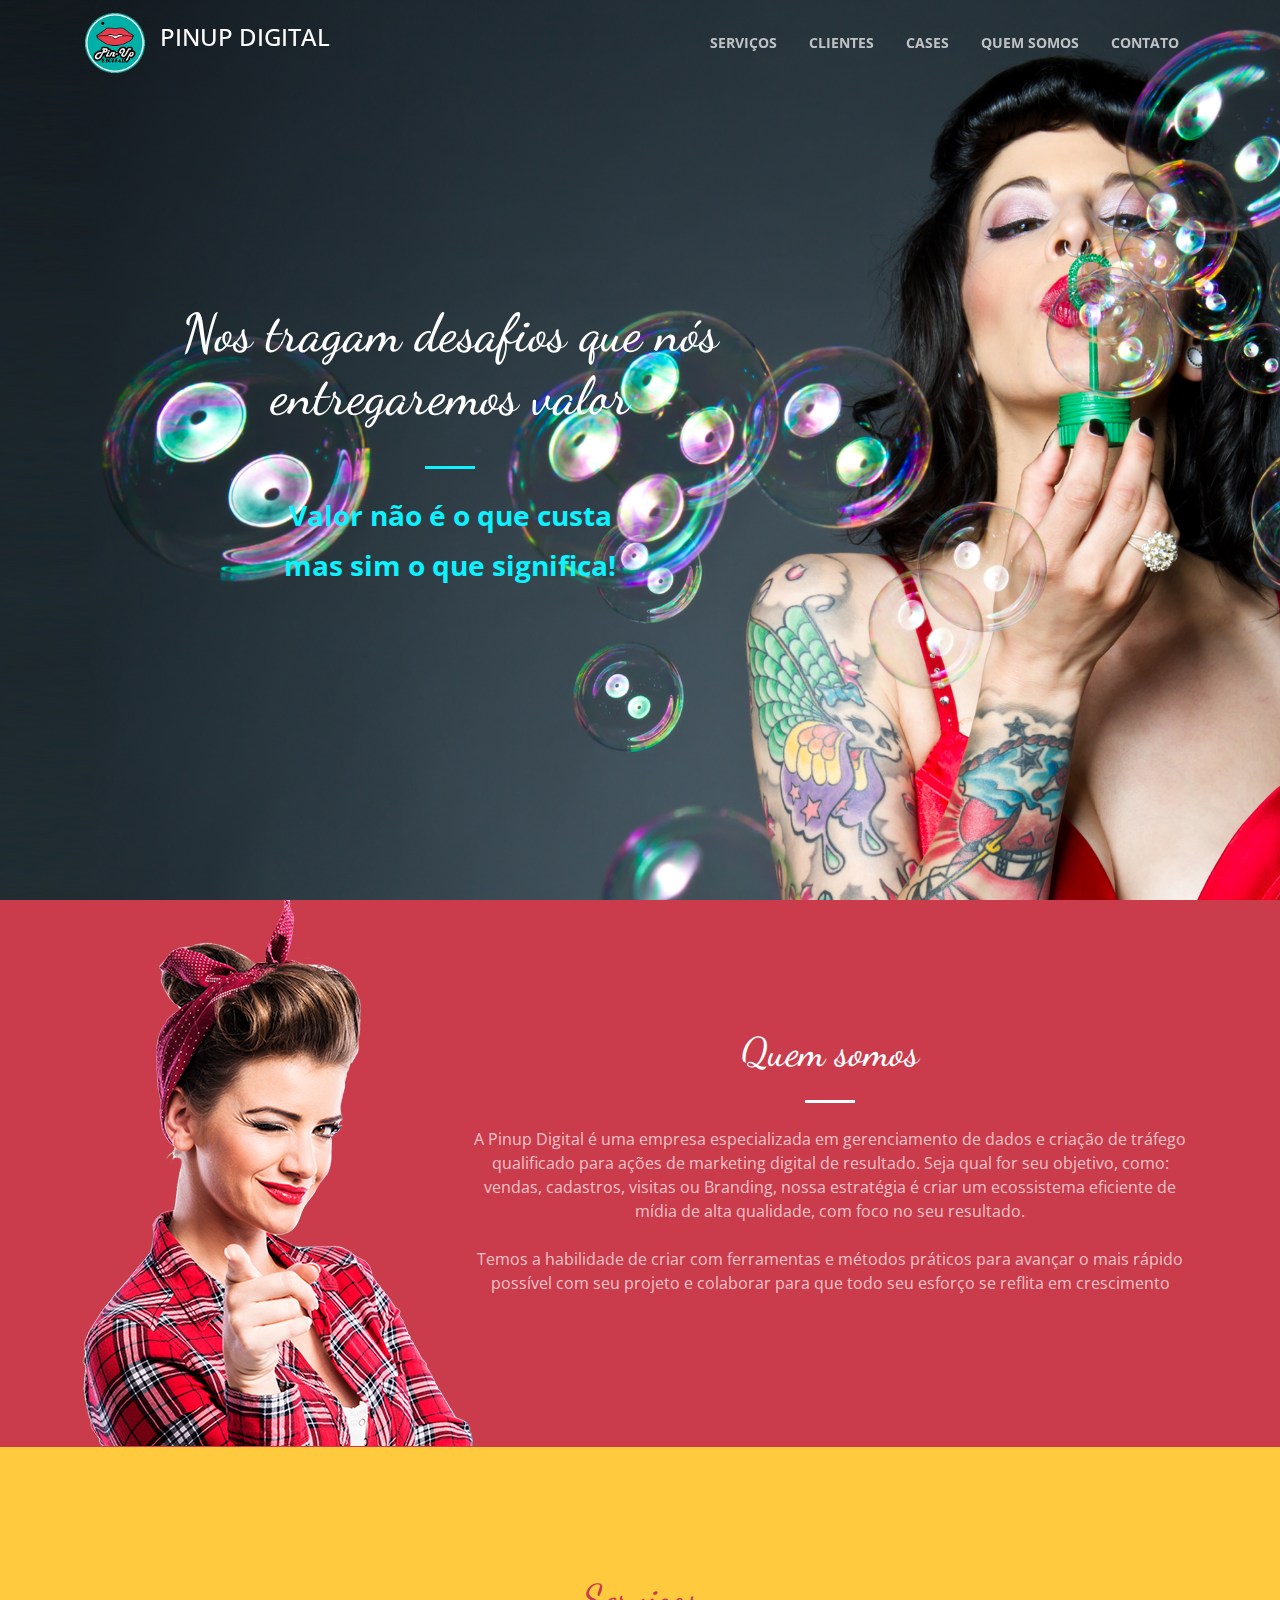
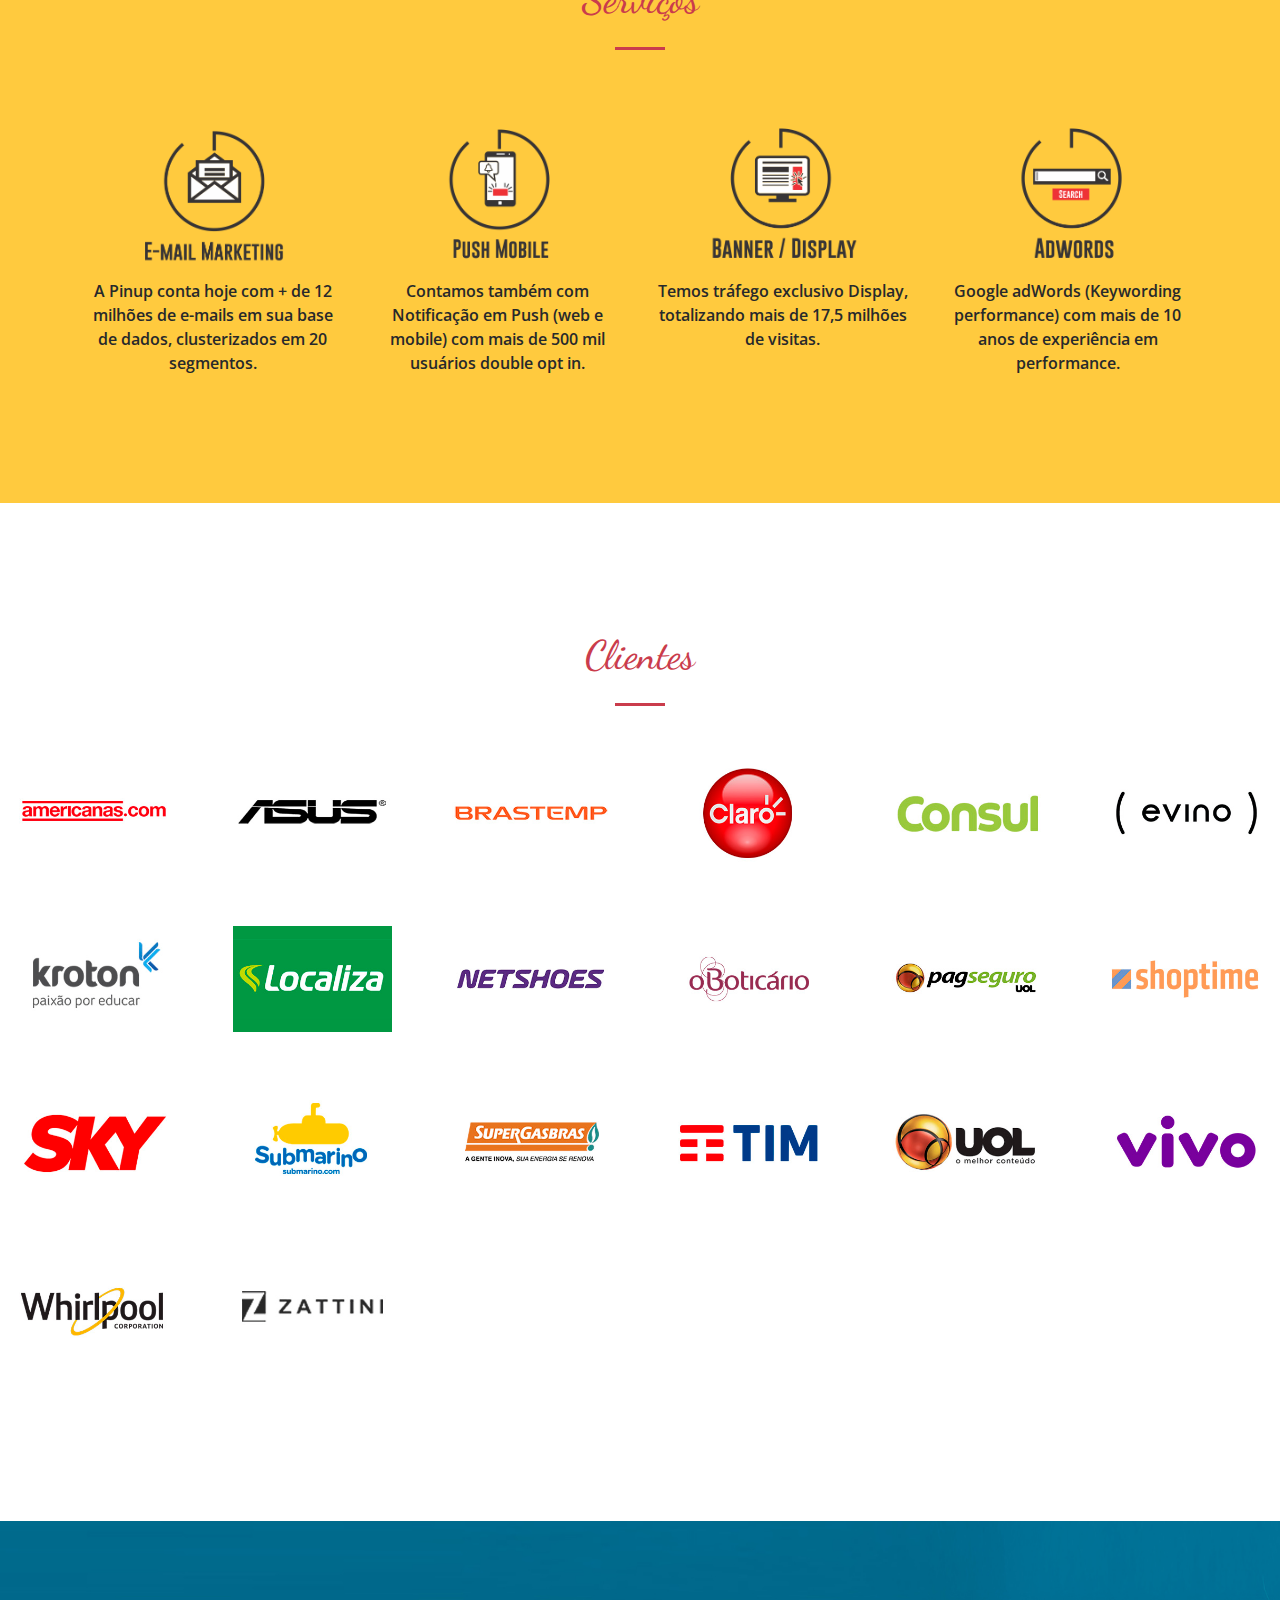
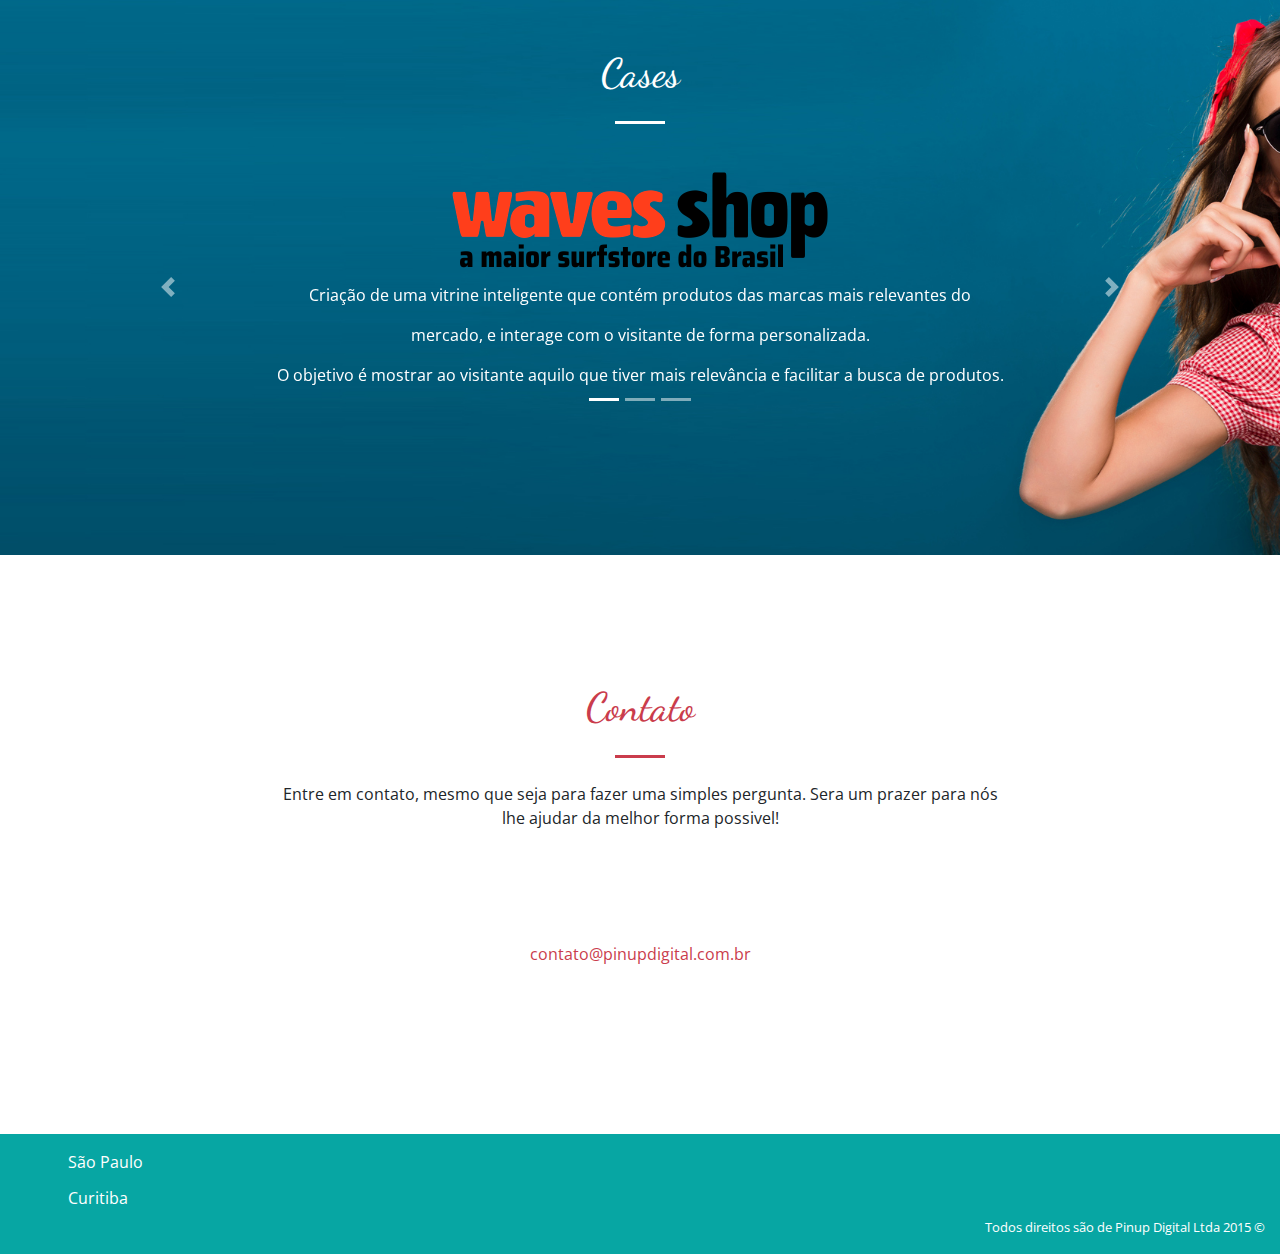
<file: index.html>
<!DOCTYPE html>
<html lang="pt">

  <head>

    <meta charset="utf-8">
    <meta name="viewport" content="width=device-width, initial-scale=1, shrink-to-fit=no">
    <meta name="description" content="Criação de tráfego qualificado para ações de marketing digital de resultado.">
    <meta name="author" content="Pinup digital">

    <title>Pinup Digital - Marketing online</title>
    <link rel="shortcut icon" type="image/png" href="img/icons/logo-pinup-32.png"/>
    <!-- Bootstrap core CSS -->
    <link href="vendor/bootstrap/css/bootstrap.min.css" rel="stylesheet">

    <!-- Custom fonts for this template -->
    <link href="vendor/font-awesome/css/font-awesome.min.css" rel="stylesheet" type="text/css">
    <link href='https://fonts.googleapis.com/css?family=Open+Sans:300italic,400italic,600italic,700italic,800italic,400,300,600,700,800' rel='stylesheet' type='text/css'>
    <link href='https://fonts.googleapis.com/css?family=Merriweather:400,300,300italic,400italic,700,700italic,900,900italic' rel='stylesheet' type='text/css'>
    <link href="https://fonts.googleapis.com/css?family=Dancing+Script" rel="stylesheet">
    <!-- Plugin CSS -->
    <link href="vendor/magnific-popup/magnific-popup.css" rel="stylesheet">

    <!-- Custom styles for this template -->
    <!--<link href="css/creative.min.css" rel="stylesheet">-->
    <link href="css/creative.css" rel="stylesheet">


<script type="application/ld+json">
{
  "@context": "http://schema.org",
  "@type": "Organization",
  "url": "pinupdigital.com.br",
  "contactPoint": [
    { "@type": "ContactPoint",
      "telephone": "+55(11)991231388",
      "contactType": "customer service"
    }
  ]
}
</script>
  </head>

  <body id="page-top">

    <!-- Navigation -->
    <nav class="navbar navbar-expand-lg navbar-light fixed-top" id="mainNav">
      <div class="container">

        <a class="navbar-brand js-scroll-trigger" href="#page-top">
        <img src="img/logo-pinup-165.png" width="60" height="60" class="d-inline-block align-top" alt="">

        <h1>Pinup Digital</h1>

        </a>
        <button class="navbar-toggler navbar-toggler-right" type="button" data-toggle="collapse" data-target="#navbarResponsive" aria-controls="navbarResponsive" aria-expanded="false" aria-label="Toggle navigation">
          <span class="navbar-toggler-icon"></span>
        </button>
        <div class="collapse navbar-collapse" id="navbarResponsive">
          <ul class="navbar-nav ml-auto">
            <li class="nav-item">
              <a class="nav-link js-scroll-trigger" href="#servicos">Serviços</a>
            </li>
            <li class="nav-item">
              <a class="nav-link js-scroll-trigger" href="#clientes">Clientes</a>
            </li>
            <li class="nav-item">
              <a class="nav-link js-scroll-trigger" href="#cases">Cases</a>
            </li>
            <li class="nav-item">
              <a class="nav-link js-scroll-trigger" href="#quemsomos">Quem somos</a>
            </li>
            <li class="nav-item">
              <a class="nav-link js-scroll-trigger" href="#contacto">Contato</a>
            </li>
          </ul>
        </div>
      </div>
    </nav>

    <header class="masthead text-center text-white d-flex">
      <div class="container my-auto">
        <div class="row">
          <div class="col-lg-8">
            <h2 class="">
              Nos tragam desafios que nós entregaremos valor
            </h2>
          </div>
          <div class="col-lg-8 text-turqueza">
            <hr>
            <h3 class=""><strong>Valor não é o que custa</strong></h3>
            <h3 class=""><strong>mas sim o que significa!</strong></h3>
            <!--<a class="btn btn-primary btn-xl js-scroll-trigger" href="#about">Find Out More</a>-->
          </div>
        </div>
      </div>
    </header>

    <section class="bg-primary" id="quemsomos">
      <div class="container">
        <div class="row">
          <div class="col-lg-4 visible-lg"></div>
          <div class="col-lg-8 mx-auto text-center">
            <h1 class="section-heading text-white">Quem somos</h1>
            <hr class="light my-4">
            <p class="text-faded mb-4">A Pinup Digital é uma empresa especializada em gerenciamento de dados e criação de tráfego qualificado para ações de marketing digital de resultado.
              Seja qual for seu objetivo, como: vendas, cadastros, visitas ou Branding, nossa estratégia é criar um ecossistema eficiente de mídia de alta qualidade, com foco no seu resultado.</p>

              <p class="text-faded mb-4">Temos a habilidade de criar com ferramentas e métodos práticos para avançar o mais rápido possível com seu projeto e colaborar para que todo seu esforço se reflita em crescimento</p>
          </div>
        </div>
      </div>
    </section>

    <section id="servicos" class="bg-amarello">
      <div class="container">
        <div class="row">
          <div class="col-lg-12 text-center">
            <h1 class="section-heading">Serviços</h1>
            <hr class="my-4">
          </div>
        </div>
      </div>
      <div class="container">
        <div class="row">
          <div class="col-lg-3 col-md-6 text-center">
            <div class="service-box mt-5 mx-auto">
              <img src="img/icons/Icone_EMKT.png" alt="email marketing" width="150">
              <h2 class="d-none">Email marketing</h2>
              <p class="text-muted mb-0">A Pinup conta hoje com + de 12 milhões de e-mails em sua base de dados, clusterizados em 20 segmentos. </p>
            </div>
          </div>
          <div class="col-lg-3 col-md-6 text-center">
            <div class="service-box mt-5 mx-auto">
              <img src="img/icons/Icones_Push_Mobile.png" alt="Notificaçoes push" width="150">
              <h2 class="d-none">Notificaçoes push</h2>
              <p class="text-muted mb-0">Contamos também com Notificação em Push (web e mobile) com mais de 500 mil usuários double opt in.</p>
            </div>
          </div>
          <div class="col-lg-3 col-md-6 text-center">
            <div class="service-box mt-5 mx-auto">
              <img src="img/icons/Icone_banner_display.png" alt="displays / banner" width="150">
              <h2 class="d-none">Displays / Banners</h2>
              <p class="text-muted mb-0">Temos tráfego exclusivo Display, totalizando mais de 17,5 milhões de visitas.</p>
            </div>
          </div>
          <div class="col-lg-3 col-md-6 text-center">
            <div class="service-box mt-5 mx-auto">
              <img src="img/icons/Icone_Adwors.png" alt="email " width="150">
              <h2 class="d-none">Google AdWords</h2>
              <p class="text-muted mb-0">Google adWords (Keywording performance) com mais de 10 anos de experiência em performance.</p>
            </div>
          </div>
        </div>
      </div>
    </section>

    <section  id="clientes">
      <div class="container">
        <div class="row">
          <div class="col-lg-12 text-center">
            <h1 class="section-heading">Clientes</h1>
            <hr class="my-4">
          </div>
        </div>
      </div>
      <div class="container-fluid p-0">
        <div class="row  popup-gallery">
          <div class="col-lg-2 col-4 client-padding">
            <a class="portfolio-box" href="https://www.americanas.com.br/">
              <img class="img-fluid" src="img/logos-clientes/americanas.jpg" alt="Americanas">
              <div class="portfolio-box-caption">
                <div class="portfolio-box-caption-content">
                  <div class="project-name">
                    Americanas
                  </div>
                </div>
              </div>
            </a>
          </div>
          <div class="col-lg-2 col-4 client-padding">
            <a class="portfolio-box" href="https://www.asus.com/br/">
              <img class="img-fluid" src="img/logos-clientes/asus.jpg" alt="Asus">
              <div class="portfolio-box-caption">
                <div class="portfolio-box-caption-content">
                  <div class="project-name">
                    Asus
                  </div>
                </div>
              </div>
            </a>
          </div>
          <div class="col-lg-2 col-4 client-padding">
            <a class="portfolio-box" href="https://www.brastemp.com.br/">
              <img class="img-fluid" src="img/logos-clientes/brastemp.jpg" alt="Brastemp">
              <div class="portfolio-box-caption">
                <div class="portfolio-box-caption-content">
                  <div class="project-name">
                    Brastemp
                  </div>
                </div>
              </div>
            </a>
          </div>
          <div class="col-lg-2 col-4 client-padding">
            <a class="portfolio-box" href="http://www.claro.com/">
              <img class="img-fluid" src="img/logos-clientes/claro.jpg" alt="Claro">
              <div class="portfolio-box-caption">
                <div class="portfolio-box-caption-content">
                  <div class="project-name">
                    Claro
                  </div>
                </div>
              </div>
            </a>
          </div>
          <div class="col-lg-2 col-4 client-padding">
            <a class="portfolio-box" href="https://www.consul.com.br/">
              <img class="img-fluid" src="img/logos-clientes/consul.jpg" alt="Consul">
              <div class="portfolio-box-caption">
                <div class="portfolio-box-caption-content">
                  <div class="project-name">
                    Consul
                  </div>
                </div>
              </div>
            </a>
          </div>
          <div class="col-lg-2 col-4 client-padding">
            <a class="portfolio-box" href="https://www.evino.com.br/">
              <img class="img-fluid" src="img/logos-clientes/evino.jpg" alt="Evino">
              <div class="portfolio-box-caption">
                <div class="portfolio-box-caption-content">
                  <div class="project-name">
                    Evino
                  </div>
                </div>
              </div>
            </a>
          </div>
          <div class="col-lg-2 col-4 client-padding">
            <a class="portfolio-box" href="http://www.kroton.com.br/">
              <img class="img-fluid" src="img/logos-clientes/kroton.jpg" alt="Kroton">
              <div class="portfolio-box-caption">
                <div class="portfolio-box-caption-content">
                  <div class="project-name">
                    Kroton
                  </div>
                </div>
              </div>
            </a>
          </div>
          <div class="col-lg-2 col-4 client-padding">
            <a class="portfolio-box" href="https://www.localizahertz.com">
              <img class="img-fluid" src="img/logos-clientes/localiza.jpg" alt="Localiza">
              <div class="portfolio-box-caption">
                <div class="portfolio-box-caption-content">
                  <div class="project-name">
                    Localiza
                  </div>
                </div>
              </div>
            </a>
          </div>
          <div class="col-lg-2 col-4 client-padding">
            <a class="portfolio-box" href="https://www.netshoes.com.br/">
              <img class="img-fluid" src="img/logos-clientes/netshoes.jpg" alt="Netshoes">
              <div class="portfolio-box-caption">
                <div class="portfolio-box-caption-content">
                  <div class="project-name">
                    Netshoes
                  </div>
                </div>
              </div>
            </a>
          </div>
          <div class="col-lg-2 col-4 client-padding">
            <a class="portfolio-box" href="http://www.boticario.com.br/">
              <img class="img-fluid" src="img/logos-clientes/oboticario.jpg" alt="Oboticário">
              <div class="portfolio-box-caption">
                <div class="portfolio-box-caption-content">
                  <div class="project-name">
                    Oboticário
                  </div>
                </div>
              </div>
            </a>
          </div>
          <div class="col-lg-2 col-4 client-padding">
            <a class="portfolio-box" href="https://pagseguro.uol.com.br/">
              <img class="img-fluid" src="img/logos-clientes/pagoseguro.jpg" alt="Pago seguro">
              <div class="portfolio-box-caption">
                <div class="portfolio-box-caption-content">
                  <div class="project-name">
                    Pago seguro
                  </div>
                </div>
              </div>
            </a>
          </div>
          <div class="col-lg-2 col-4 client-padding">
            <a class="portfolio-box" href="https://www.shoptime.com.br/">
              <img class="img-fluid" src="img/logos-clientes/shoptime.jpg" alt="Shoptime">
              <div class="portfolio-box-caption">
                <div class="portfolio-box-caption-content">
                  <div class="project-name">
                    Shoptime
                  </div>
                </div>
              </div>
            </a>
          </div>
          <div class="col-lg-2 col-4 client-padding">
            <a class="portfolio-box" href="https://www.sky.com.br/">
              <img class="img-fluid" src="img/logos-clientes/sky.jpg" alt="Sky">
              <div class="portfolio-box-caption">
                <div class="portfolio-box-caption-content">
                  <div class="project-name">
                    Sky
                  </div>
                </div>
              </div>
            </a>
          </div>
          <div class="col-lg-2 col-4 client-padding">
            <a class="portfolio-box" href="https://www.submarino.com.br/">
              <img class="img-fluid" src="img/logos-clientes/submarino.jpg" alt="Submarino">
              <div class="portfolio-box-caption">
                <div class="portfolio-box-caption-content">
                  <div class="project-name">
                    Submarino
                  </div>
                </div>
              </div>
            </a>
          </div>
          <div class="col-lg-2 col-4 client-padding">
            <a class="portfolio-box" href="https://www.supergasbras.com.br">
              <img class="img-fluid" src="img/logos-clientes/supergasbras.jpg" alt="Supergasbras">
              <div class="portfolio-box-caption">
                <div class="portfolio-box-caption-content">
                  <div class="project-name">
                    Supergasbras
                  </div>
                </div>
              </div>
            </a>
          </div>
          <div class="col-lg-2 col-4 client-padding">
            <a class="portfolio-box" href="http://www.tim.com.br">
              <img class="img-fluid" src="img/logos-clientes/tim.jpg" alt="TIM">
              <div class="portfolio-box-caption">
                <div class="portfolio-box-caption-content">
                  <div class="project-name">
                    TIM
                  </div>
                </div>
              </div>
            </a>
          </div>
          <div class="col-lg-2 col-4 client-padding">
            <a class="portfolio-box" href="https://www.uol.com.br/">
              <img class="img-fluid" src="img/logos-clientes/uol.jpg" alt="Uol">
              <div class="portfolio-box-caption">
                <div class="portfolio-box-caption-content">
                  <div class="project-name">
                    Uol
                  </div>
                </div>
              </div>
            </a>
          </div>
          <div class="col-lg-2 col-4 client-padding">
            <a class="portfolio-box" href="http://www.vivo.com.br">
              <img class="img-fluid" src="img/logos-clientes/vivo.jpg" alt="Vivo">
              <div class="portfolio-box-caption">
                <div class="portfolio-box-caption-content">
                  <div class="project-name">
                    Vivo
                  </div>
                </div>
              </div>
            </a>
          </div>
          <div class="col-lg-2 col-4 client-padding">
            <a class="portfolio-box" href="https://www.whirlpool.com.br/">
              <img class="img-fluid" src="img/logos-clientes/whirpool.jpg" alt="Whirpool">
              <div class="portfolio-box-caption">
                <div class="portfolio-box-caption-content">
                  <div class="project-name">
                    Whirpool
                  </div>
                </div>
              </div>
            </a>
          </div>
          <div class="col-lg-2 col-4 client-padding">
            <a class="portfolio-box" href="https://www.zattini.com.br/">
              <img class="img-fluid" src="img/logos-clientes/zattini.jpg" alt="Zattini">
              <div class="portfolio-box-caption">
                <div class="portfolio-box-caption-content">
                  <div class="project-name">
                    Zattini
                  </div>
                </div>
              </div>
            </a>
          </div>
        </div>
      </div>
    </section>

    <section class="text-center" id="cases">
      <h1 class="section-heading text-white">Cases</h1>
      <hr class="light my-4">
      <div class="container text-center text-white">
        <div id="carouselExampleIndicators" class="carousel slide" data-ride="carousel">
          <ol class="carousel-indicators">
            <li data-target="#carouselExampleIndicators" data-slide-to="0" class="active"></li>
            <li data-target="#carouselExampleIndicators" data-slide-to="1"></li>
            <li data-target="#carouselExampleIndicators" data-slide-to="2"></li>
          </ol>

          <div class="carousel-inner" role="listbox">
            <div class="carousel-item text-center p-4 active">
                <img class="img-fluid" src="img/slider/logo-waves.png" alt="waves shop">
                <p>Criação de uma vitrine inteligente que contém produtos das marcas mais relevantes do</p>
                <p>mercado, e interage com o visitante de forma personalizada. </p>
                <p>O objetivo é mostrar ao visitante aquilo que tiver mais relevância e facilitar a busca de produtos.</p>
            </div>
            <div class="carousel-item text-center p-4 ">
                <img class="img-fluid" src="img/slider/slider-pernambucanas.png" alt="pernambucanas">
                <p>Criação e desenvolvimento de pacote de clicks de Black Friday atráves de disparo de Email mkt segmentado.</p>
                <p>KPI: Levar clientes do online durante a Black Friday para as lojas físicas</p>
                <p>Entrega: 57.220 clicks, CTR 4,32%</p>
            </div>
            <div class="carousel-item text-center p-4 ">
                <img class="img-fluid" src="img/slider/slider-localiza.png" alt="localiza">
                <p>Criação e desenvolvimento de pacote de mídia segmentada</p>
                <p>KPI: Geração de leads com o objetivo de Reservas para Localiza</p>
                <p>Entrega: + de 300 leads/ dia</p>

            </div>
          </div>
          <a class="carousel-control-prev" href="#carouselExampleIndicators" role="button" data-slide="prev">
            <span class="carousel-control-prev-icon" aria-hidden="true"></span>
            <span class="sr-only">Previous</span>
          </a>
          <a class="carousel-control-next" href="#carouselExampleIndicators" role="button" data-slide="next">
            <span class="carousel-control-next-icon" aria-hidden="true"></span>
            <span class="sr-only">Next</span>
          </a>
        </div>
      </div>
    </section>

    <section id="contacto">
      <div class="container">
        <div class="row">
          <div class="col-lg-8 mx-auto text-center">
            <h1 class="section-heading">Contato</h1>
            <hr class="my-4">
            <p class="mb-5">Entre em contato, mesmo que seja para fazer uma simples pergunta. Sera um prazer para nós lhe ajudar da melhor forma possivel!</p>
          </div>
        </div>
        <div class="row">
          <!--<div class="col-lg-4 ml-auto text-center">
            <a href="tel:+5511991231388"><i class="fa fa-phone fa-3x mb-3 sr-contact"></i></a>
            <p><a href="tel:+5511991231388">(11) 99123-1388</a></p>
          </div>-->
          <div class="col-lg-12 mr-auto text-center">
            <a href="mailto:contato@pinupdigital.com.br"><i class="fa fa-envelope-o fa-3x mb-3 sr-contact"></i></a>
            <p>
              <a href="mailto:contato@pinupdigital.com.br">contato@pinupdigital.com.br</a>
            </p>
          </div>
        </div>
      </div>
    </section>


    <footer id="footer" class="bg-secondary text-white mt-4">
    <div class="container-fluid py-3">
        <div class="row">
            <div class="col-md-6">
              <ul>
                <li><i class="fa fa-map-marker fa-1x mb-3 sr-contact"></i> São Paulo</li>
                <li><i class="fa fa-map-marker fa-1x mb-3 sr-contact"></i> Curitiba</li>
              </ul>
            </div>
            <div class="col-md-2"></div>
            <div class="col-md-4 text-right small align-self-end">Todos direitos são de Pinup Digital Ltda 2015 ©</div>
        </div>
    </div>
    </footer>


    <!-- Bootstrap core JavaScript -->
    <script src="vendor/jquery/jquery.min.js"></script>
    <script src="vendor/bootstrap/js/bootstrap.bundle.min.js"></script>

    <!-- Plugin JavaScript -->
    <script src="vendor/jquery-easing/jquery.easing.min.js"></script>
    <script src="vendor/scrollreveal/scrollreveal.min.js"></script>
    <script src="vendor/magnific-popup/jquery.magnific-popup.min.js"></script>

    <!-- Custom scripts for this template -->
    <script src="js/creative.min.js"></script>

  </body>

</html>
</file>
<file: css/creative.css>
body,
html {
  width: 100%;
  height: 100%;
}

body {
  font-family: 'Open Sans', 'Helvetica Neue', Arial, sans-serif;
  overflow-x: hidden;
}

hr {
  max-width: 50px;
  border-width: 3px;
  border-color: #ca3c4c;
}

hr.light {
  border-color: #fff;
}

a {
  color: #ca3c4c;
  -webkit-transition: all 0.2s;
  -moz-transition: all 0.2s;
  transition: all 0.2s;
}

a:hover {
  color: #f05f40;
}

h1,
h2,

h4,
h5,
h6 {
  /*font-family: 'Open Sans', 'Helvetica Neue', Arial, sans-serif;*/
  font-family: 'Dancing Script', cursive;
}
h2{
  font-size: 3.3rem
}
h3{
  font-family: 'Open Sans', 'Helvetica Neue', Arial, sans-serif;
}
.masthead h3{
  margin-bottom: 1rem !important;
}

.bg-primary {
  background-color: #ca3c4c !important;
}
.bg-secondary{
  background-color: #07a6a3 !important;
}
.bg-amarello{
  background-color: #ffca3e !important;
}

.bg-dark {
  background-color: #212529 !important;
}

.text-faded {
  color: rgba(255, 255, 255, 0.7);
}

section {
  padding: 8rem 0;
}

.section-heading {
  margin-top: 0;
}

::-moz-selection {
  color: #fff;
  background: #212529;
  text-shadow: none;
}

::selection {
  color: #fff;
  background: #212529;
  text-shadow: none;
}

img::selection {
  color: #fff;
  background: transparent;
}

img::-moz-selection {
  color: #fff;
  background: transparent;
}

#mainNav {
  border-bottom: 1px solid rgba(33, 37, 41, 0.1);
  background-color: #fff;
  font-family: 'Open Sans', 'Helvetica Neue', Arial, sans-serif;
  -webkit-transition: all 0.2s;
  -moz-transition: all 0.2s;
  transition: all 0.2s;
}

#mainNav .navbar-brand {
  font-weight: 700;
  text-transform: uppercase;
  color: #fff;
  font-family: 'Open Sans', 'Helvetica Neue', Arial, sans-serif;
}

#mainNav .navbar-brand:focus, #mainNav .navbar-brand:hover {
  color: #f05f40;
}

#mainNav .navbar-nav > li.nav-item > a.nav-link,
#mainNav .navbar-nav > li.nav-item > a.nav-link:focus {
  font-size: .9rem;
  font-weight: 700;
  text-transform: uppercase;
  color: #212529;
}

#mainNav .navbar-nav > li.nav-item > a.nav-link:hover,
#mainNav .navbar-nav > li.nav-item > a.nav-link:focus:hover {
  color: #ca3c4c;
}

#mainNav .navbar-nav > li.nav-item > a.nav-link.active,
#mainNav .navbar-nav > li.nav-item > a.nav-link:focus.active {
  color: #ca3c4c !important;
  background-color: transparent;
}

#mainNav .navbar-nav > li.nav-item > a.nav-link.active:hover,
#mainNav .navbar-nav > li.nav-item > a.nav-link:focus.active:hover {
  background-color: transparent;
}

@media (min-width: 992px) {
  #mainNav {
    border-color: transparent;
    background-color: transparent;
  }
  #mainNav .navbar-brand {
    color: #fff;
  }
  #mainNav .navbar-brand:focus, #mainNav .navbar-brand:hover {
    color: #ca3c4c;
  }
  #mainNav .navbar-nav > li.nav-item > a.nav-link {
    padding: 0.5rem 1rem;
  }
  #mainNav .navbar-nav > li.nav-item > a.nav-link,
  #mainNav .navbar-nav > li.nav-item > a.nav-link:focus {
    color: rgba(255, 255, 255, 0.7);
  }
  #mainNav .navbar-nav > li.nav-item > a.nav-link:hover,
  #mainNav .navbar-nav > li.nav-item > a.nav-link:focus:hover {
    color: #fff;
  }
  #mainNav.navbar-shrink {
    border-bottom: 1px solid rgba(33, 37, 41, 0.1);
    background-color: #fff;
  }
  #mainNav.navbar-shrink .navbar-brand {
    color: #ca3c4c;
  }
  #mainNav.navbar-shrink .navbar-brand:focus, #mainNav.navbar-shrink .navbar-brand:hover {
    color: #f05f40;
  }
  #mainNav.navbar-shrink .navbar-nav > li.nav-item > a.nav-link,
  #mainNav.navbar-shrink .navbar-nav > li.nav-item > a.nav-link:focus {
    color: #212529;
  }
  #mainNav.navbar-shrink .navbar-nav > li.nav-item > a.nav-link:hover,
  #mainNav.navbar-shrink .navbar-nav > li.nav-item > a.nav-link:focus:hover {
    color: #F05F40;
  }
}

header.masthead {
  padding-top: 10rem;
  padding-bottom: calc(10rem - 56px);
  background-image: url("../img/header.jpg");
  background-position: center center;
  -webkit-background-size: cover;
  -moz-background-size: cover;
  -o-background-size: cover;
  background-size: cover;

  background-position-y: 0px;
}

header.masthead hr {
  margin-top: 30px;
  margin-bottom: 30px;
}

header.masthead h1 {
  font-size: 2rem;
}

header.masthead p {
  font-weight: 300;
}

@media (min-width: 768px) {
  header.masthead p {
    font-size: 1.15rem;
  }
}

@media (min-width: 992px) {
  header.masthead {
    height: 100vh;
    min-height: 650px;
    padding-top: 0;
    padding-bottom: 0;
  }
  header.masthead h1 {
    font-size: 3rem;
  }
}

@media (min-width: 1200px) {
  header.masthead h1 {
    font-size: 4rem;
  }
}

.service-box {
  max-width: 400px;
}

.portfolio-box {
  position: relative;
  display: block;
  max-width: 650px;
  margin: 0 auto;
}

.portfolio-box .portfolio-box-caption {
  position: absolute;
  bottom: 0;
  display: block;
  width: 100%;
  height: 100%;
  text-align: center;
  opacity: 0;
  color: #fff;
  background: rgba(240, 95, 64, 0.9);
  -webkit-transition: all 0.2s;
  -moz-transition: all 0.2s;
  transition: all 0.2s;
}

.portfolio-box .portfolio-box-caption .portfolio-box-caption-content {
  position: absolute;
  top: 50%;
  width: 100%;
  transform: translateY(-50%);
  text-align: center;
}

.portfolio-box .portfolio-box-caption .portfolio-box-caption-content .project-category,
.portfolio-box .portfolio-box-caption .portfolio-box-caption-content .project-name {
  padding: 0 15px;
  font-family: 'Open Sans', 'Helvetica Neue', Arial, sans-serif;
}

.portfolio-box .portfolio-box-caption .portfolio-box-caption-content .project-category {
  font-size: 14px;
  font-weight: 600;
  text-transform: uppercase;
}

.portfolio-box .portfolio-box-caption .portfolio-box-caption-content .project-name {
  font-size: 18px;
}

.portfolio-box:hover .portfolio-box-caption {
  opacity: 1;
}

.portfolio-box:focus {
  outline: none;
}


.text-primary {
  color: #ca3c4c !important;
}

.btn {
  font-weight: 700;
  text-transform: uppercase;
  border: none;
  border-radius: 300px;
  font-family: 'Open Sans', 'Helvetica Neue', Arial, sans-serif;
}

.btn-xl {
  padding: 1rem 2rem;
}

.btn-primary {
  background-color: #F05F40;
  border-color: #F05F40;
}

.btn-primary:hover, .btn-primary:focus, .btn-primary:active {
  color: #fff;
  background-color: #ee4b28 !important;
}

.btn-primary:active, .btn-primary:focus {
  box-shadow: 0 0 0 0.2rem rgba(240, 95, 64, 0.5) !important;
}
.item {
      display: block;
      width: 100%;
      height: 200px;
}
.item img {
      height: 100%;
      width: 100%;
}
#cases{
  background-image: url("../img/slider/slider1.jpg");
  background-size: cover;
}
.carousel-item img {
  margin-bottom: 15px;
}
.portfolio-box img {
  width: 100% !important;
}
#carouselExampleIndicators{
  padding: 0 6em;
}


.section-heading{
  color:#ca3c4c;
}
#footer ul{
  list-style: none;
}

#quemsomos {

  background-image: url("../img/onerow-1.png");
  /*background-position: center center;*/
  -webkit-background-size: inherit;
  -moz-background-size: inherit;
  -o-background-size: inherit;
  background-size: inherit;
  /*background-position-x: -75px;*/
  background-repeat: no-repeat;

}
#servicos img{
  margin-bottom: 15px;
}
.client-padding{
  padding:30px;
}
.navbar h1{
  display: inline-block;
  font-size: 1.5rem;
  margin: 10px 0px 10px 10px !important;
  font-family: 'Open Sans', 'Helvetica Neue', Arial, sans-serif;
}

@media (max-width: 600px) {
  #carouselExampleIndicators{
    padding: 0 1em;
  }
  #mainNav .navbar-brand{
    color: #ca3c4c;
  }
  #quemsomos{
    background-image: none !important;
  }
  header.masthead{
    background-image: none;
    background-color: #170c0c;
  }

}
@media (max-width: 330px) {
  .navbar h1{
    font-size: 1.2rem;
  }
}
@media (max-width: 960px) {
  #mainNav .navbar-brand{
    color: #ca3c4c;
  }
}


@media (min-width: 768px) {
  .portfolio-box .portfolio-box-caption .portfolio-box-caption-content .project-category {
    font-size: 16px;
  }
  .portfolio-box .portfolio-box-caption .portfolio-box-caption-content .project-name {
    font-size: 22px;
  }
}
.text-turqueza hr{
  border-color: #0df2ff;
}
.text-turqueza h3{
  color: #0df2ff !important;
}
.text-muted{
  color: #27292b!important;
  font-weight: 600;
}
</file>
<file: css/creative.min.css>
body,html{width:100%;height:100%}body{font-family:Merriweather,'Helvetica Neue',Arial,sans-serif}hr{max-width:50px;border-width:3px;border-color:#f05f40}hr.light{border-color:#fff}a{color:#f05f40;-webkit-transition:all .2s;-moz-transition:all .2s;transition:all .2s}a:hover{color:#f05f40}h1,h2,h3,h4,h5,h6{font-family:'Open Sans','Helvetica Neue',Arial,sans-serif}.bg-primary{background-color:#f05f40!important}.bg-dark{background-color:#212529!important}.text-faded{color:rgba(255,255,255,.7)}section{padding:8rem 0}.section-heading{margin-top:0}::-moz-selection{color:#fff;background:#212529;text-shadow:none}::selection{color:#fff;background:#212529;text-shadow:none}img::selection{color:#fff;background:0 0}img::-moz-selection{color:#fff;background:0 0}#mainNav{border-bottom:1px solid rgba(33,37,41,.1);background-color:#fff;font-family:'Open Sans','Helvetica Neue',Arial,sans-serif;-webkit-transition:all .2s;-moz-transition:all .2s;transition:all .2s}#mainNav .navbar-brand{font-weight:700;text-transform:uppercase;color:#f05f40;font-family:'Open Sans','Helvetica Neue',Arial,sans-serif}#mainNav .navbar-brand:focus,#mainNav .navbar-brand:hover{color:#f05f40}#mainNav .navbar-nav>li.nav-item>a.nav-link,#mainNav .navbar-nav>li.nav-item>a.nav-link:focus{font-size:.9rem;font-weight:700;text-transform:uppercase;color:#212529}#mainNav .navbar-nav>li.nav-item>a.nav-link:focus:hover,#mainNav .navbar-nav>li.nav-item>a.nav-link:hover{color:#f05f40}#mainNav .navbar-nav>li.nav-item>a.nav-link.active,#mainNav .navbar-nav>li.nav-item>a.nav-link:focus.active{color:#f05f40!important;background-color:transparent}#mainNav .navbar-nav>li.nav-item>a.nav-link.active:hover,#mainNav .navbar-nav>li.nav-item>a.nav-link:focus.active:hover{background-color:transparent}@media (min-width:992px){#mainNav{border-color:transparent;background-color:transparent}#mainNav .navbar-brand{color:rgba(255,255,255,.7)}#mainNav .navbar-brand:focus,#mainNav .navbar-brand:hover{color:#fff}#mainNav .navbar-nav>li.nav-item>a.nav-link{padding:.5rem 1rem}#mainNav .navbar-nav>li.nav-item>a.nav-link,#mainNav .navbar-nav>li.nav-item>a.nav-link:focus{color:rgba(255,255,255,.7)}#mainNav .navbar-nav>li.nav-item>a.nav-link:focus:hover,#mainNav .navbar-nav>li.nav-item>a.nav-link:hover{color:#fff}#mainNav.navbar-shrink{border-bottom:1px solid rgba(33,37,41,.1);background-color:#fff}#mainNav.navbar-shrink .navbar-brand{color:#f05f40}#mainNav.navbar-shrink .navbar-brand:focus,#mainNav.navbar-shrink .navbar-brand:hover{color:#f05f40}#mainNav.navbar-shrink .navbar-nav>li.nav-item>a.nav-link,#mainNav.navbar-shrink .navbar-nav>li.nav-item>a.nav-link:focus{color:#212529}#mainNav.navbar-shrink .navbar-nav>li.nav-item>a.nav-link:focus:hover,#mainNav.navbar-shrink .navbar-nav>li.nav-item>a.nav-link:hover{color:#f05f40}}header.masthead{padding-top:10rem;padding-bottom:calc(10rem - 56px);background-image:url(../img/header.jpg);background-position:center center;-webkit-background-size:cover;-moz-background-size:cover;-o-background-size:cover;background-size:cover}header.masthead hr{margin-top:30px;margin-bottom:30px}header.masthead h1{font-size:2rem}header.masthead p{font-weight:300}@media (min-width:768px){header.masthead p{font-size:1.15rem}}@media (min-width:992px){header.masthead{height:100vh;min-height:650px;padding-top:0;padding-bottom:0}header.masthead h1{font-size:3rem}}@media (min-width:1200px){header.masthead h1{font-size:4rem}}.service-box{max-width:400px}.portfolio-box{position:relative;display:block;max-width:650px;margin:0 auto}.portfolio-box .portfolio-box-caption{position:absolute;bottom:0;display:block;width:100%;height:100%;text-align:center;opacity:0;color:#fff;background:rgba(240,95,64,.9);-webkit-transition:all .2s;-moz-transition:all .2s;transition:all .2s}.portfolio-box .portfolio-box-caption .portfolio-box-caption-content{position:absolute;top:50%;width:100%;transform:translateY(-50%);text-align:center}.portfolio-box .portfolio-box-caption .portfolio-box-caption-content .project-category,.portfolio-box .portfolio-box-caption .portfolio-box-caption-content .project-name{padding:0 15px;font-family:'Open Sans','Helvetica Neue',Arial,sans-serif}.portfolio-box .portfolio-box-caption .portfolio-box-caption-content .project-category{font-size:14px;font-weight:600;text-transform:uppercase}.portfolio-box .portfolio-box-caption .portfolio-box-caption-content .project-name{font-size:18px}.portfolio-box:hover .portfolio-box-caption{opacity:1}.portfolio-box:focus{outline:0}@media (min-width:768px){.portfolio-box .portfolio-box-caption .portfolio-box-caption-content .project-category{font-size:16px}.portfolio-box .portfolio-box-caption .portfolio-box-caption-content .project-name{font-size:22px}}.text-primary{color:#f05f40!important}.btn{font-weight:700;text-transform:uppercase;border:none;border-radius:300px;font-family:'Open Sans','Helvetica Neue',Arial,sans-serif}.btn-xl{padding:1rem 2rem}.btn-primary{background-color:#f05f40;border-color:#f05f40}.btn-primary:active,.btn-primary:focus,.btn-primary:hover{color:#fff;background-color:#ee4b28!important}.btn-primary:active,.btn-primary:focus{box-shadow:0 0 0 .2rem rgba(240,95,64,.5)!important}
</file>
